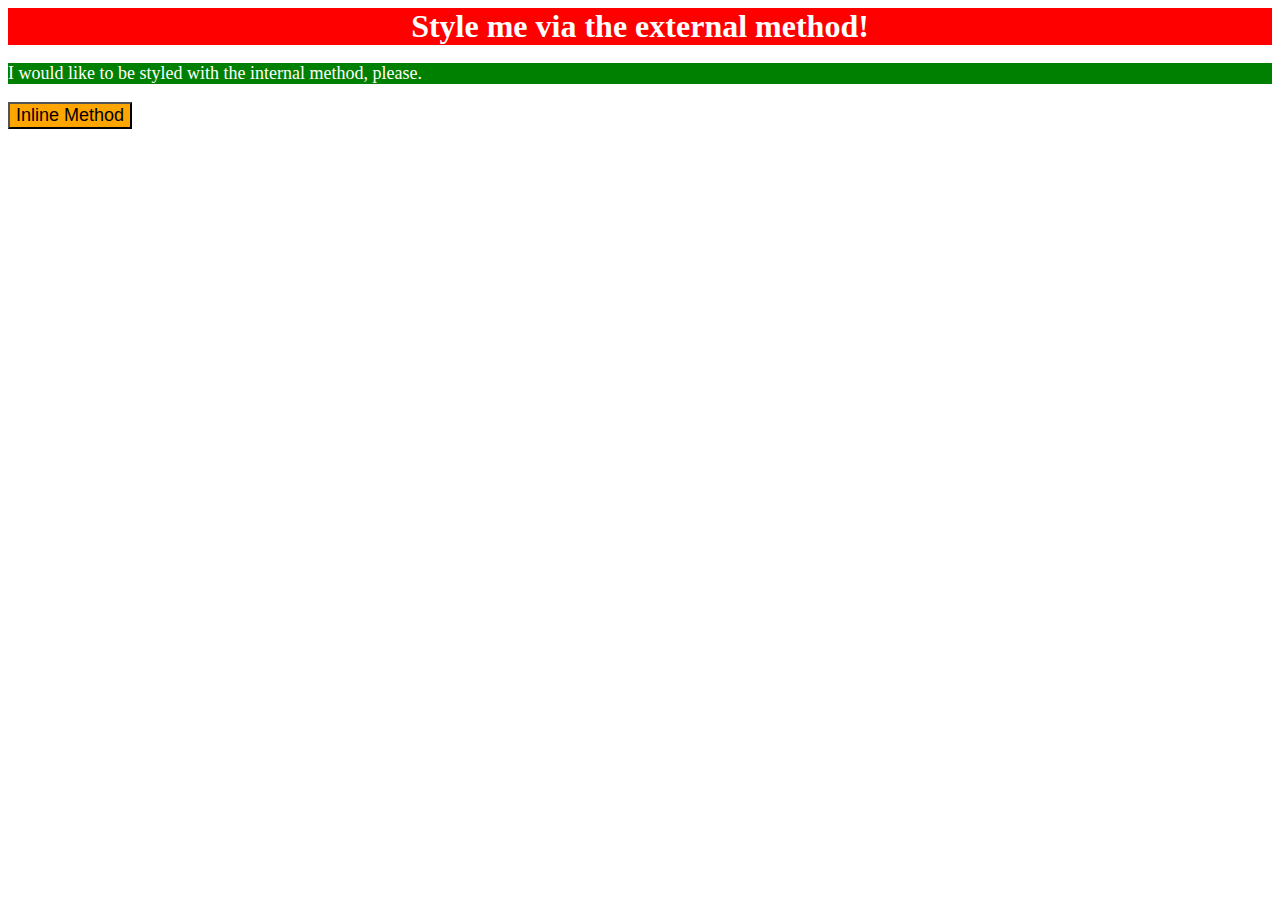
<file: foundations/intro-to-css/01-css-methods/index.html>
<!DOCTYPE html>
<html lang="en">
  <head>
    <meta charset="UTF-8">
    <meta http-equiv="X-UA-Compatible" content="IE=edge">
    <meta name="viewport" content="width=device-width, initial-scale=1.0">
    <link rel="stylesheet" href="./style.css">
    <style>
      p {
        background-color: green;
        color: white;
        font-size: 18px;
      }
    </style>
    <title>Methods for Adding CSS</title>
  </head>
  <body>
    <div>Style me via the external method!</div>
    <p>I would like to be styled with the internal method, please.</p>
    <button style="background-color: orange; font-size: 18px">Inline Method</button>
  </body>
</html>
</file>
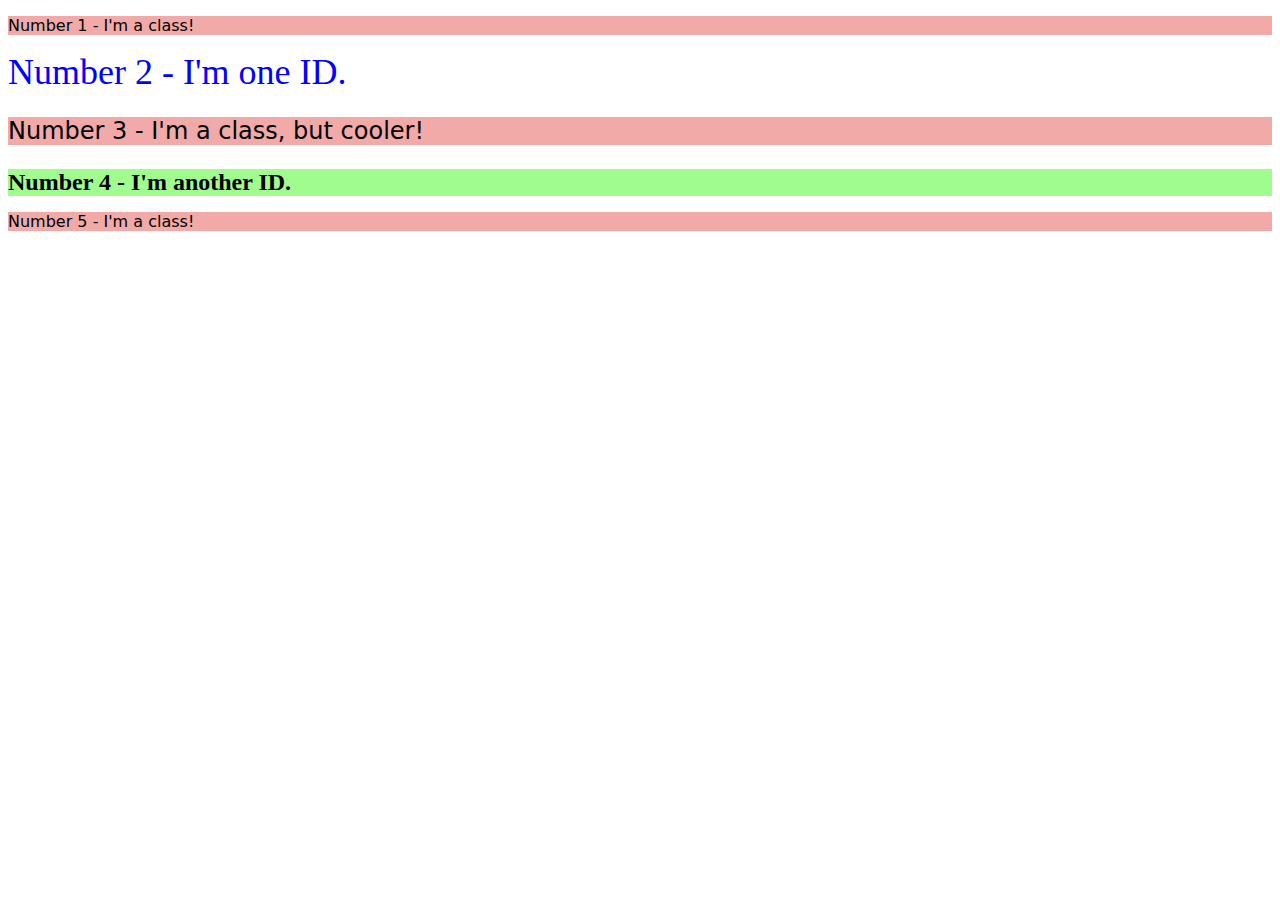
<file: foundations/intro-to-css/02-class-id-selectors/index.html>
<!DOCTYPE html>
<html lang="en">
  <head>
    <meta charset="UTF-8">
    <meta http-equiv="X-UA-Compatible" content="IE=edge">
    <meta name="viewport" content="width=device-width, initial-scale=1.0">
    <title>Class and ID Selectors</title>
    <link rel="stylesheet" href="style.css">
  </head>
  <body>
    <p class="odd-number">Number 1 - I'm a class!</p>
    <div id="unique-div">Number 2 - I'm one ID.</div>
    <p class="odd-number same-size">Number 3 - I'm a class, but cooler!</p>
    <div class="same-size" id="num-four">Number 4 - I'm another ID.</div>
    <p class="odd-number">Number 5 - I'm a class!</p>
  </body>
</html>
</file>
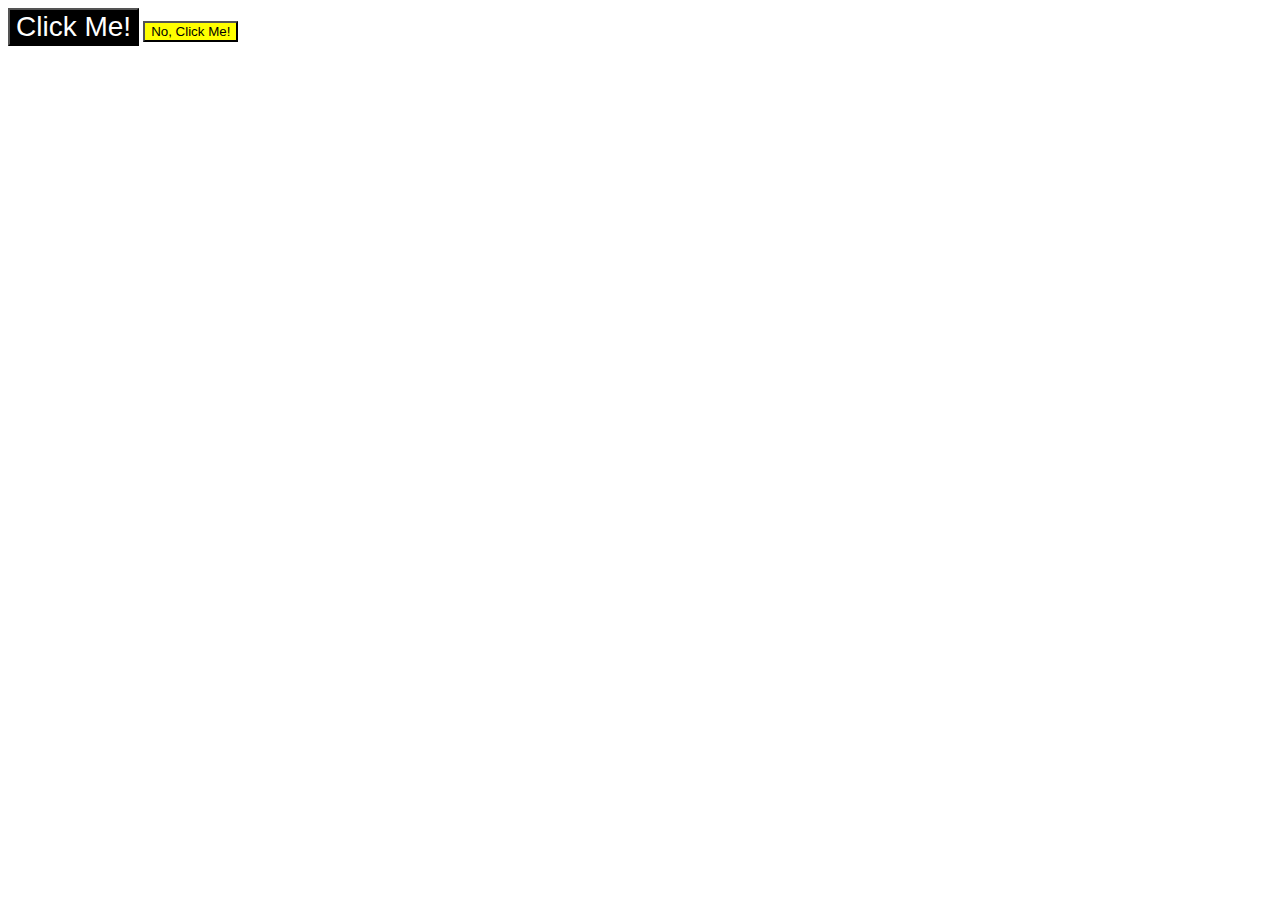
<file: foundations/intro-to-css/03-grouping-selectors/index.html>
<!DOCTYPE html>
<html lang="en">
  <head>
    <meta charset="UTF-8">
    <meta http-equiv="X-UA-Compatible" content="IE=edge">
    <meta name="viewport" content="width=device-width, initial-scale=1.0">
    <title>Grouping Selectors</title>
    <link rel="stylesheet" href="style.css">
  </head>
  <body>
    <button class="btn-1">Click Me!</button>
    <button class="btn-2">No, Click Me!</button>
  </body>
</html>
</file>
<file: foundations/intro-to-css/01-css-methods/style.css>
div {
    background-color: red;
    color: white;
    font-size: 32px;
    text-align: center;
    font-weight: bold;
}
</file>
<file: foundations/intro-to-css/02-class-id-selectors/style.css>
.odd-number {
    color: black;
    background-color: rgb(242, 170, 169 );
    font-family: Verdana, "DejaVu Sans", sans-serif;
}

#unique-div {
    color: blue;
    font-size: 36px
}

.same-size {
    font-size: 24px
}

#num-four {
    background-color: rgb(161,252,143);
    font-weight: bold;
}
</file>
<file: foundations/intro-to-css/03-grouping-selectors/style.css>
.btn-1 {
    background-color: black;
    color: white
}

.btn-2 {
    background-color: yellow;
}

.btn-1, btn-2 {
    font-size: 28px;
    font-family: Helvetica, "Times New Roman", sans-serif
}
</file>
